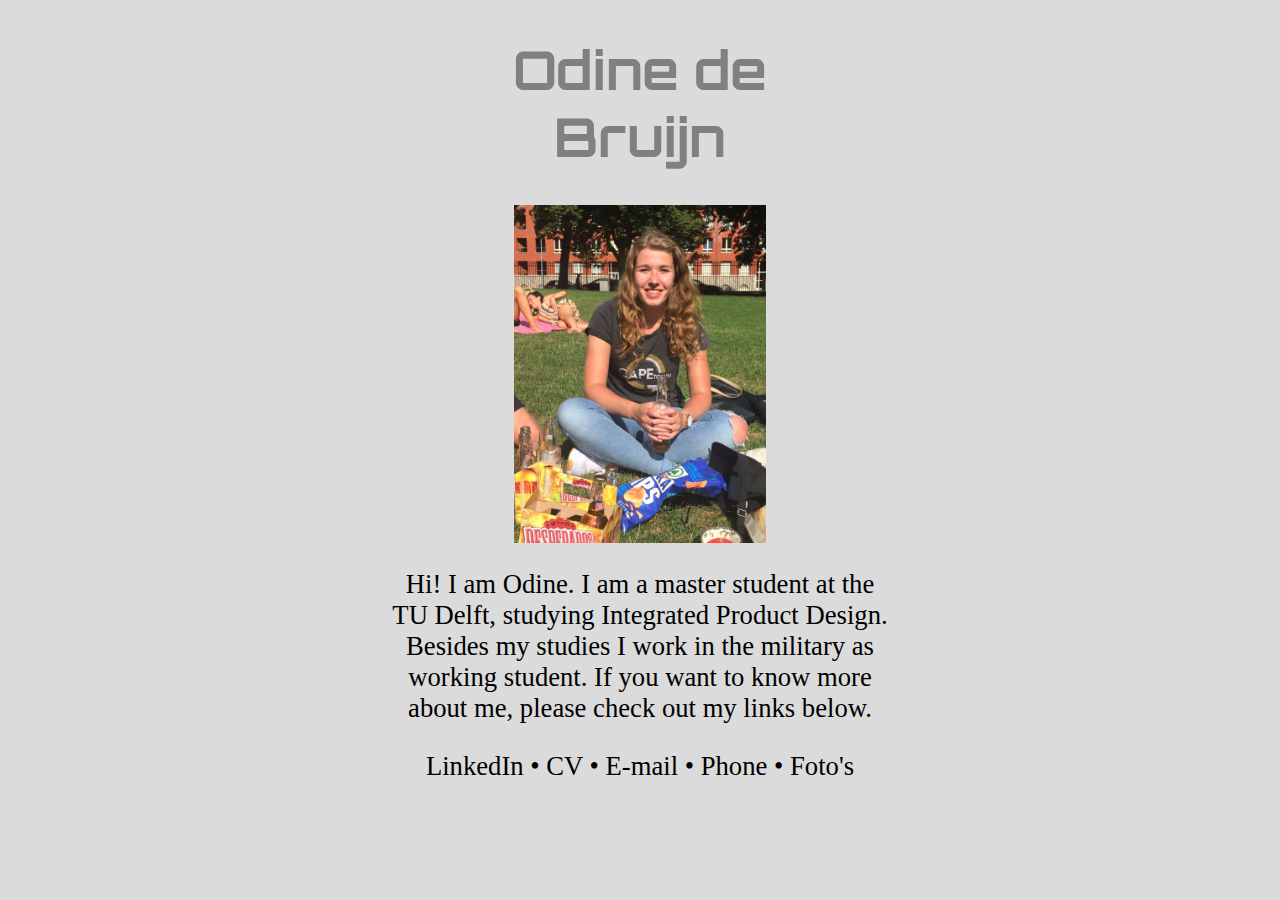
<file: index.html>
<!DOCTYPE html>
<!-- Command is ctrl+? Deze onderste lines zijn gemaakt door gewoon uitroepteken te schrijven -->
<!-- doctype tells the browser we are using html 5 -->
<html lang="en">
<head>
    <link rel="stylesheet" href="style.css"> 
    <!-- above line links the css.style to this. Now it shows up in the website -->
    <meta charset="UTF-8">
    <meta http-equiv="X-UA-Compatible" content="IE=edge">
    <meta name="viewport" content="width=device-width, initial-scale=1.0">
    <!-- vanaf hier erbij geschreven: -->
    <meta name="author" content="Odine de Bruijn" />
    <meta name="description" content="I am a Integrated Product Design student at the TU Delft."/>
    <!-- tot hier -->
    <!-- vanaf hier titel maken, Change ''document''' -->
    <title>Odine</title>
</head>
<body>
    <!--everything people sees goes in between 'body'  -->
     <!-- biggest heading is h1: -->
     <h1>   Odine de Bruijn</h1>
     <!-- hide lines of code by selecting it and making it a command -->
    <!-- first a paragraph to have a text body -->
    <!-- using a picture link to image that is already in github.io folder and collect it by using img. Alt is the description -->
    <!-- for bold use 'strong'text 'b'tag also works (not proper) italics: 'em' tag -->
    <!-- class makes sure you classify something so you can only manipulate that item in css -->
    <img class="Fotodine" src="Odine de Bruijn.jpg" alt="Picture of me drinking beer" >
    <p>Hi! I am Odine. I am a master student at the TU Delft, studying <a href="https://www.tudelft.nl/onderwijs/opleidingen/masters/ipd/msc-integrated-product-design">Integrated Product Design</a>. 
        Besides my studies I work in the military as working student.

     If you want to know more about me, please check out my links below.
    </p> 
       <!-- add a link -->
       <p>
        <a href="https://www.linkedin.com/in/odine-de-bruijn-22115120a/" target="_blank">LinkedIn</a> &#x2022
        <!-- Target _blank makes it so that the link opens in a new tab -->
        <a href="./CV_Odine_de_Bruijn.pdf">CV</a> &#x2022
        <a href="mailto:Odine.debruijn@gmail.com">E-mail</a> &#x2022
        <a href="tel: +31618961717">Phone</a> &#x2022
        <a href="./pagina2.html">Foto's</a>
       </p>
 
</body>
</html>
<!-- end of html (usually no more code after this) -->
</file>
<file: style.css>
@import url('https://fonts.googleapis.com/css2?family=Orbitron:wght@400;500;700&display=swap');
body{
    /* CSS goes here */
background-color: rgb(219, 219, 219);
    font-family:'Segoe UI', Tahoma, Geneva, Verdana, serif;
    font-size: 20pt;
    /* fontcolor is color */
    color: rgb(0, 0, 0);
    
}
h1{text-align: center;}
h1{font-family: 'Orbitron', sans-serif;}
h1{color: gray;}
h1{max-width: 30%;
display: block;
margin-left: auto;
margin-right: auto;}

p{text-align: center;} 
p{
  /* this specifies the max width of the paragraph */
    max-width: 40%;
    /* this will center the block */
    display: block;
    margin-left: auto;
    margin-right: auto;
  
}
a{text-decoration: wavy;}
a:hover{
    color: rgb(17, 128, 72);
}

a{
    color: rgb(0, 0, 0);
    
}


.Fotodine{  display: block;
    margin-left: auto;
    margin-right: auto;
    width: 20%;
  }
</file>
